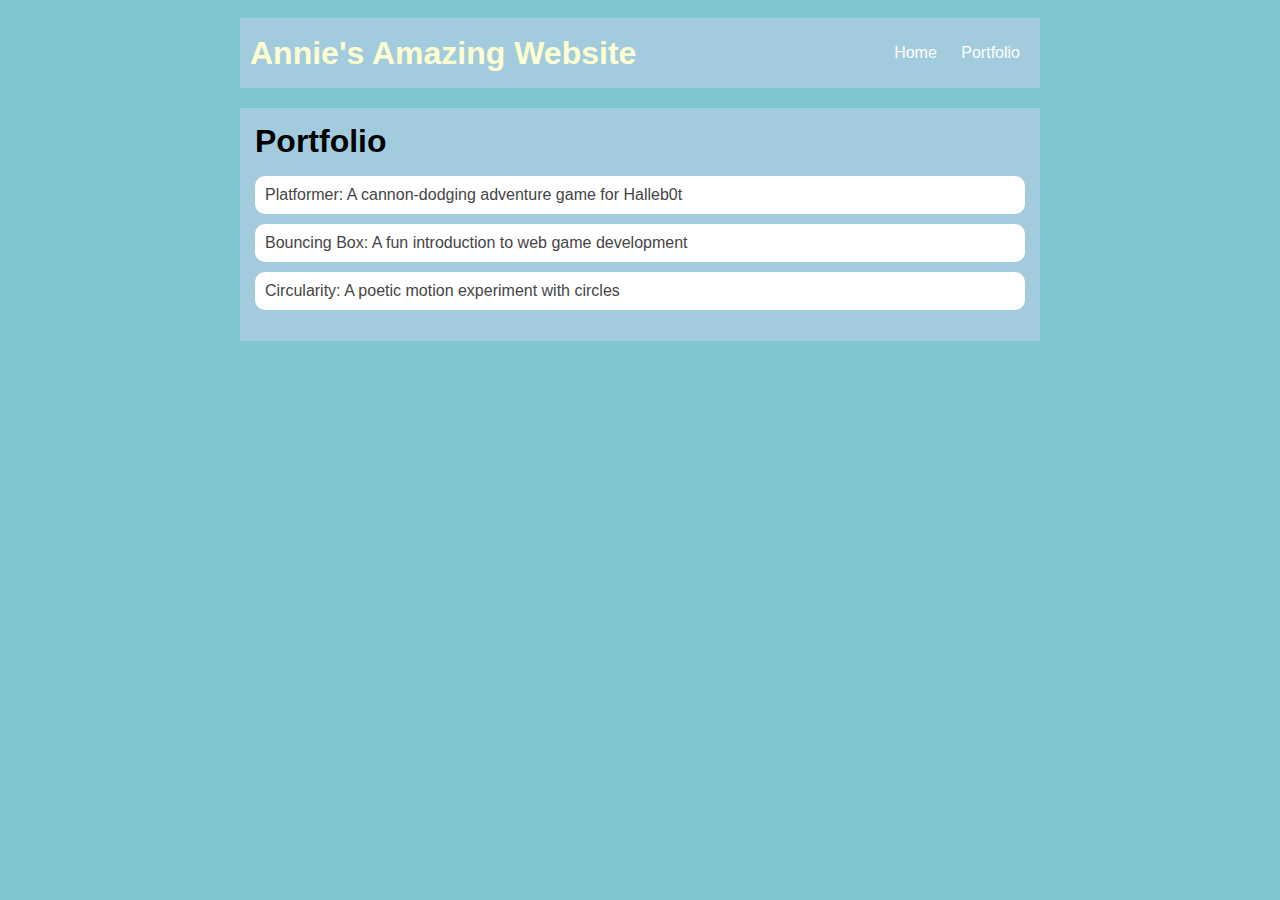
<file: portfolio.html>
<!DOCTYPE html>
<html>
  <head>
     <title> Annie Soley's Computer Science Website</title>
     <link rel="stylesheet" href="style.css" />
  </head>


  <body>
    <!-- All content goes here -->
    <div id="all-contents">
       <nav>
        <h1> Annie's Amazing Website</h1>
          <ul id="nav-ul">
            <li class="nav-li">
  <a href="index.html">Home</a>
</li>
<li class="nav-li">
  <a href="portfolio.html">Portfolio</a>
</li>
</ul>
  </nav>


  <main>
  <div class="content">
    <h1>Portfolio</h1>
    <ul id="portfolio">
<li>
  <a href="fsd-projects/platformer/">Platformer: A cannon-dodging adventure game for Halleb0t</a>
</li>
<li>
  <a href="fsd-projects/bouncing-box/">Bouncing Box: A fun introduction to web game development</a>
</li>
<li>
  <a href="fsd-projects/circularity/">Circularity: A poetic motion experiment with circles</a>
</li>
    </ul>
  </div>
  </main>
    </div>
  </body>
</html>
</file>
<file: style.css>
body {
       background: rgb(125, 198, 205);
       color: rgb(45, 45, 45);
       padding: 10px;
       font-family: arial;
   }
   #all-contents {
     max-width: 800px;
       margin: auto;
   }

   /* navigation menu */
   nav { 
       background: #A2CCDE

;
      margin-bottom: 20px;
       display: flex;
       padding: 10px;
   }
   h1 {
       display: flex;
       align-items: center;
       color: #FEFFD1

;
       flex: 1;
       margin: 0;
   }
   #nav-ul {
       list-style-image: none;
   }
   .nav-li {
       display: inline-block;
       padding: 0 10px;
   }
   a {
       text-decoration: none;
       color: white
;
   }

   /* main container area beneath menu */
   main {
       background:#A2CCDE
;
       display: flex;
   }
   .sidebar {
       margin-right: 25px;
       padding: 10px;
   }
   .sidebar-img {
       width: 200px;
   }
   .content {
       flex: 1;
       padding: 15px;
   }

   /* portfolio styles */
   #interests {
       border: 4px silver ridge;
       padding: 8px;
   }
   h2, h3 {
       margin: 0px;
   }

/* portfolio styles */
         .content h1 {
             color: black;
         }

         #portfolio {
             list-style-type: none;
             padding-left: 0;
         }

         #portfolio li {
             background: #fff;
             padding: 10px;
             border-radius: 10px;
             margin-bottom: 10px;
         }

         #portfolio li:hover {
             background: #eee;
         }

         #portfolio a {
             text-decoration: none;
             color: #454545;
         }
</file>
